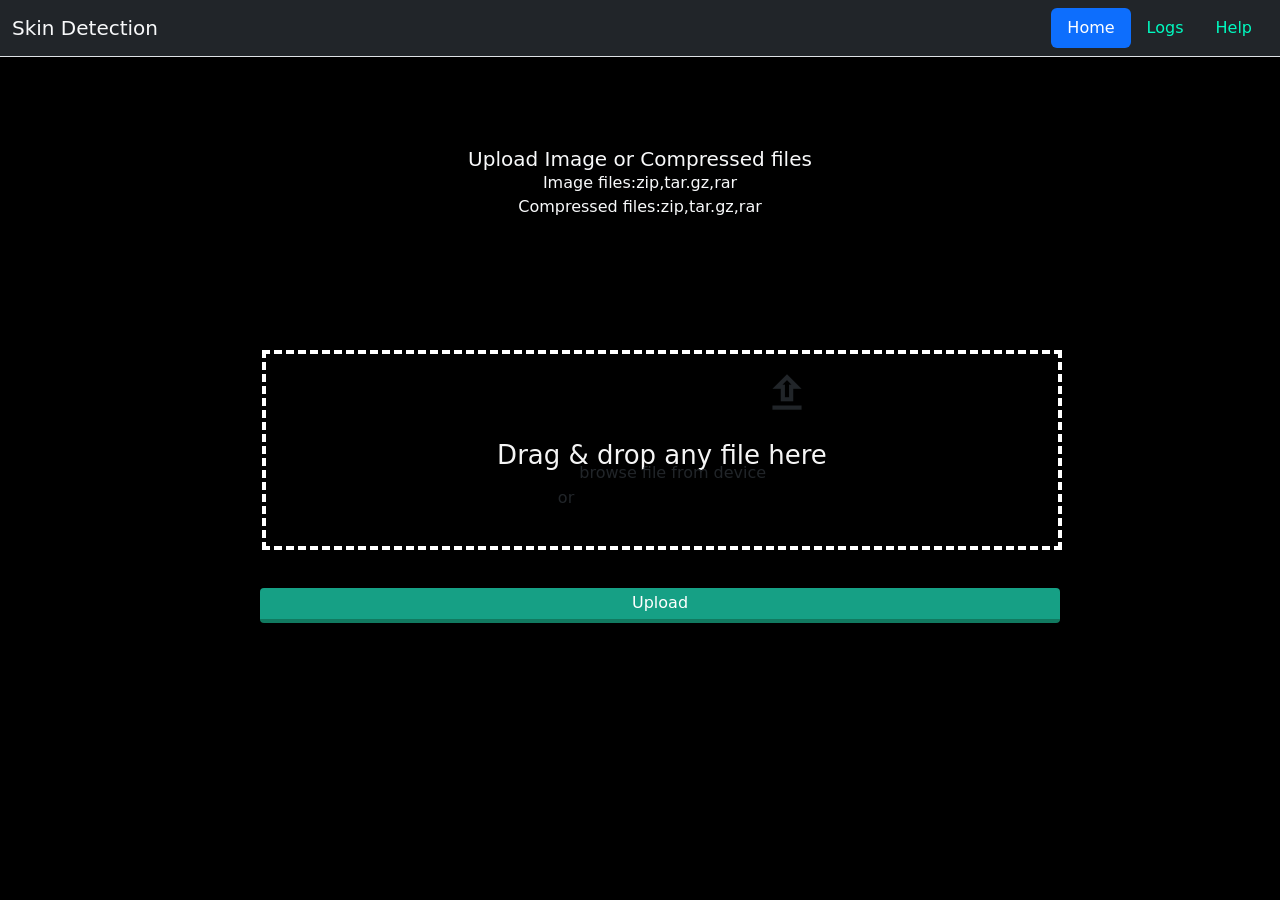
<file: leather_ml/templates/index_temp.html>
<!DOCTYPE html>
<html lang="en">

<head>
    <meta charset="UTF-8">
    <meta name="viewport" content="width=device-width, initial-scale=1.0">
    <title>Skin Detection</title>
    <link rel="stylesheet" href="../static/css/index_1.css">
    <link href="https://cdn.jsdelivr.net/npm/bootstrap@5.3.2/dist/css/bootstrap.min.css" rel="stylesheet"
        integrity="sha384-T3c6CoIi6uLrA9TneNEoa7RxnatzjcDSCmG1MXxSR1GAsXEV/Dwwykc2MPK8M2HN" crossorigin="anonymous">
    <link rel="stylesheet" href="https://cdnjs.cloudflare.com/ajax/libs/font-awesome/5.15.3/css/all.min.css" />
    <!-- main css -->
    <!-- box icons -->
    <link href='https://unpkg.com/boxicons@2.0.9/css/boxicons.min.css' rel='stylesheet'>
    <link href="https://fonts.googleapis.com/css?family=Material+Icons|Material+Icons+Outlined" rel="stylesheet">
    <link href="https://fonts.googleapis.com/css?family=Material+Icons|Material+Icons+Outlined" rel="stylesheet">
</head>

<body>
<header class="">
    <nav class="navbar bg-dark border-bottom sticky-top border-body">
        <div class="container-fluid">
            <a class="navbar-brand text-light" href="index">Skin Detection</a>
            <ul class="nav nav-pills">
                <li class="nav-item">
                    <a class="nav-link active" aria-current="page" href="index">Home</a>
                </li>
                <li class="nav-item">
                    <a class="nav-link" href="logs">Logs</a>
                </li>
                <li class="nav-item">
                    <a class="nav-link" href="help">Help</a>
                </li>
            </ul>
        </div>
    </nav>
</header>
<main>
    <div class="whole">
        <div class="d-flex flex-column" style="align-items: center;">
            <h5 class="text-light mb-auto">Upload Image or Compressed files</h5>
            <p class="text-light mb-auto">Image files:zip,tar.gz,rar</p>
            <p class="text-light mb-auto">Compressed files:zip,tar.gz,rar</p>
        </div>
        <div class="container-fluid">
            <div class="container-fluid d-flex justify-content-start align-items-center">
                <form class="form-container" enctype='multipart/form-data'>
                    <div class="upload-files-container">
                        <div class="drag-file-area">
                            <span class="material-icons-outlined upload-icon"> file_upload </span>
                            <h3 class="dynamic-message"> Drag & drop any file here </h3>
                            <label class="label"> or <span class="browse-files"> <input type="file" class="default-file-input"/> <span class="browse-files-text">browse file</span> <span>from device</span> </span> </label>
                        </div>
                        <span class="cannot-upload-message"> <span class="material-icons-outlined">error</span> Please select a file first <span class="material-icons-outlined cancel-alert-button">cancel</span> </span>
                        <div class="file-block">
                            <div class="file-info"> <span class="material-icons-outlined file-icon">description</span> <span class="file-name"> </span> | <span class="file-size">  </span> </div>
                            <span class="material-icons remove-file-icon">delete</span>
                            <div class="progress-bar"> </div>
                        </div>
                        <button type="button" class="upload-button"> Upload </button>
                    </div>
                </form>
            </div>
        </div>
    </div>
    <div class="loader">
        <div class="loading">
        </div>
    </div>
</main>


    <script src="https://cdn.jsdelivr.net/npm/@popperjs/core@2.11.8/dist/umd/popper.min.js"
        integrity="sha384-I7E8VVD/ismYTF4hNIPjVp/Zjvgyol6VFvRkX/vR+Vc4jQkC+hVqc2pM8ODewa9r"
        crossorigin="anonymous"></script>
    <script src="https://cdn.jsdelivr.net/npm/bootstrap@5.3.2/dist/js/bootstrap.bundle.min.js"
        integrity="sha384-C6RzsynM9kWDrMNeT87bh95OGNyZPhcTNXj1NW7RuBCsyN/o0jlpcV8Qyq46cDfL"
        crossorigin="anonymous"></script>
    <script src="../static/JS/index.js"></script>
    <script type="text/javascript">
        function spinner() {
            document.getElementsByClassName("loader")[0].style.display = "block";
            document.getElementsByClassName("whole")[0].style.display="none";
        }
    </script> 
</body>

</html>
</file>
<file: leather_ml/static/css/index_1.css>
nav .nav-link {
  color: #00fac0;
}

nav .nav-link:hover {
  color: #ffffff;
}

.navbar-brand.text-light:hover {
  color: #00fa92 !important;
}

body {
  background: #000000 !important;
}

main {
  padding-top: 10vh;
  display: block;
}

main div.container-fluid.form {
  padding: 20px;
  min-height: 90vh;
}

.loader {
  display: none;
  top: 50%;
  left: 50%;
  position: absolute;
  transform: translate(-50%, -50%);
}

.loading {
  border: 2px solid #ccc;
  width: 60px;
  height: 60px;
  border-radius: 50%;
  border-top-color: #1ecd97;
  border-left-color: #1ecd97;
  animation: spin 1s infinite ease-in;
}

@keyframes spin {
  0% {
    transform: rotate(0deg);
  }

  100% {
    transform: rotate(360deg);
  }
}

.container-fluid.d-flex.justify-content-start.align-items-center {
  min-height: 70vh;
  padding-left: 10%;
}

form {
  position: absolute;
  top: 50%;
  left: 40%;
  margin-top: -100px;
  margin-left: -250px;
  width: 800px;
  height: 200px;
  border: 4px dashed #fff;
}

form p {
  width: 100%;
  height: 100%;
  text-align: center;
  line-height: 170px;
  color: #ffffff;
  font-family: Arial;
}

form input {
  position: absolute;
  margin: 0;
  padding: 0;
  width: 100%;
  height: 100%;
  outline: none;
  opacity: 0;
}
form button {
  margin: 0;
  color: #fff;
  background: #16a085;
  border: none;
  width: 800px;
  height: 35px;
  margin-top: 20px;
  margin-left: -4px;
  border-radius: 4px;
  border-bottom: 4px solid #117A60;
  transition: all .2s ease;
  outline: none;
}

form button:hover {
  background: #149174;
  color: #0C5645;
}

form button:active {
  border: 0;
}
.dynamic-message{
  color:whitesmoke;
}

/* temp_files */
@import url('https://fonts.googleapis.com/css2?family=Montserrat&display=swap');

.form-container {
	display: flex;
   	justify-content: center;
	align-items: center;
}
.upload-files-container {
	padding: 30px 60px;
	border-radius: 40px;
	display: flex;
   	align-items: center;
   	justify-content: center;
	flex-direction: column;
	box-shadow: rgba(0, 0, 0, 0.24) 0px 10px 20px, rgba(0, 0, 0, 0.28) 0px 6px 6px;
}
.drag-file-area {
  margin-top: 10vh;
  width: 100%;
  height: 200px;
	text-align: center;
}
.drag-file-area .upload-icon {
	font-size: 50px;
}
.drag-file-area h3 {
	font-size: 26px;
	margin: 15px 0;
}

.browse-files span {
	position: relative;
	top: -25px;
}
.default-file-input {
	opacity: 0;
}
.cannot-upload-message {
	background-color: #ffc6c4;
	font-size: 17px;
	display: flex;
	align-items: center;
	margin: 5px 0;
	padding: 5px 10px 5px 30px;
	border-radius: 5px;
	color: #BB0000;
	display: none;
}
@keyframes fadeIn {
  0% {opacity: 0;}
  100% {opacity: 1;}
}
.cannot-upload-message span, .upload-button-icon {
	padding-right: 10px;
}
.cannot-upload-message span:last-child {
	padding-left: 20px;
	cursor: pointer;
}
.file-block {
	color: #f7fff7;
	background-color: #7b2cbf;
  	transition: all 1s;
	width: 390px;
	position: relative;
	display: none;
	flex-direction: row;
	justify-content: space-between;
	align-items: center;
	margin: 10px 0 15px;
	padding: 10px 20px;
	border-radius: 25px;
	cursor: pointer;
}
.file-info {
	display: flex;
	align-items: center;
	font-size: 15px;
}
.file-icon {
	margin-right: 10px;
}
.file-name, .file-size {
	padding: 0 3px;
}
.remove-file-icon {
	cursor: pointer;
}
.progress-bar {
	display: flex;
	position: absolute;
	bottom: 0;
	left: 4.5%;
	width: 0;
	height: 5px;
	border-radius: 25px;
	background-color: #4BB543;
}



/* 
  /*===== GOOGLE FONTS =====*/
@import url("https://fonts.googleapis.com/css2?family=Roboto:wght@400;500&display=swap");

/*===== VARIABLES CSS =====*/
:root {
  /*===== Colores =====*/
  --title-color: #F2F2F3;
  --body-color: #0F0F10;
  --form-container-color: #181B1B;
  --first-color: #3B3E40;
  --second-color: #141515;

  /*===== Fuente y tipografia =====*/
  --body-font: 'Roboto', sans-serif;
  --bigger-font-size: 3.5rem;
  --normal-font-size: 1rem;
  --small-font-size: .75rem;
}

/*===== BASE =====*/
*,
::before,
::after {
  box-sizing: border-box;
}

body {
  margin: 0;
  padding: 0;
  font-family: var(--body-font);
  font-size: var(--normal-font-size);
  /* background-color: #f3f2ef; */
}

h1 {
  margin: 0;
}

.container {
  height: 100vh;
  width: 100%;
  display: flex;
  align-items: center;
  justify-content: center;
  background-color: var(--body-color);
  flex-direction: column;
  gap: .5rem;
}

.container h1 {
  font-size: var(--bigger-font-size);
  /* line-height:4rem; */
  background: linear-gradient(var(--first-color), var(--second-color));
  background-clip: text;
  color: transparent;
  text-transform: uppercase;
}

.form__container {
  height: 50%;
  width: 80%;
  background-color: var(--form-container-color);
  opacity: 1;
  border-radius: .5rem;
  padding: 30px;
  color: var(--title-color);
}


.form__container form {
  height: 200px;
  display: flex;
  cursor: pointer;
  margin: 30px 0;
  align-items: center;
  justify-content: center;
  flex-direction: column;
  border-radius: 5px;
  border: 2px dashed var(--first-color);
}

.icon {
  font-size: 4rem;
}

.helper__text {
  font-size: var(--normal-font-size);
  margin-top: .8rem;
}

.row {
  background-color: var(--second-color);
  list-style: none;
  padding: 15px 20px;
  display: flex;
  align-items: center;
  justify-content: space-between;
  border-radius: .5rem;
  margin-bottom: 10px;
}

.file__profgress-icon {
  font-size: calc(var(--bigger-font-size) - 1rem);
}

.details span {
  font-size: var(--small-font-size);
}

.progress-area .row .content {
  width: 100%;
  margin-left: 15px;
}


.progress-area .details {
  display: flex;
  align-items: center;
  justify-content: space-between;
  margin-bottom: 7px;
}

.progress-area .content .progress-bar {
  height: 6px;
  width: 100%;
  margin-bottom: 4px;
  background: #fff;
  border-radius: 30px;
}

.content .progress-bar .progress {
  height: 100%;
  width: 0%;
  background: linear-gradient(var(--first-color), var(--second-color));
  ;
  border-radius: inherit;
}

.uploaded-area {
  max-height: 200px;
  overflow-y: scroll;
  /* overflow: hidden; */
}

*/ .uploaded-area.onprogress {
  max-height: 150px;
}

.uploaded-area::-webkit-scrollbar {
  width: 0px;
}

.uploaded-area .row .content {
  display: flex;
  align-items: center;
}

.uploaded-area .row .details {
  display: flex;
  margin-left: 15px;
  flex-direction: column;
}

.uploaded-area .row .details .size {
  color: #404040;
  /* font-size: 11px; */
}


.file__check-icon {
  font-size: calc(var(--normal-font-size) + .5rem);
}
</file>
